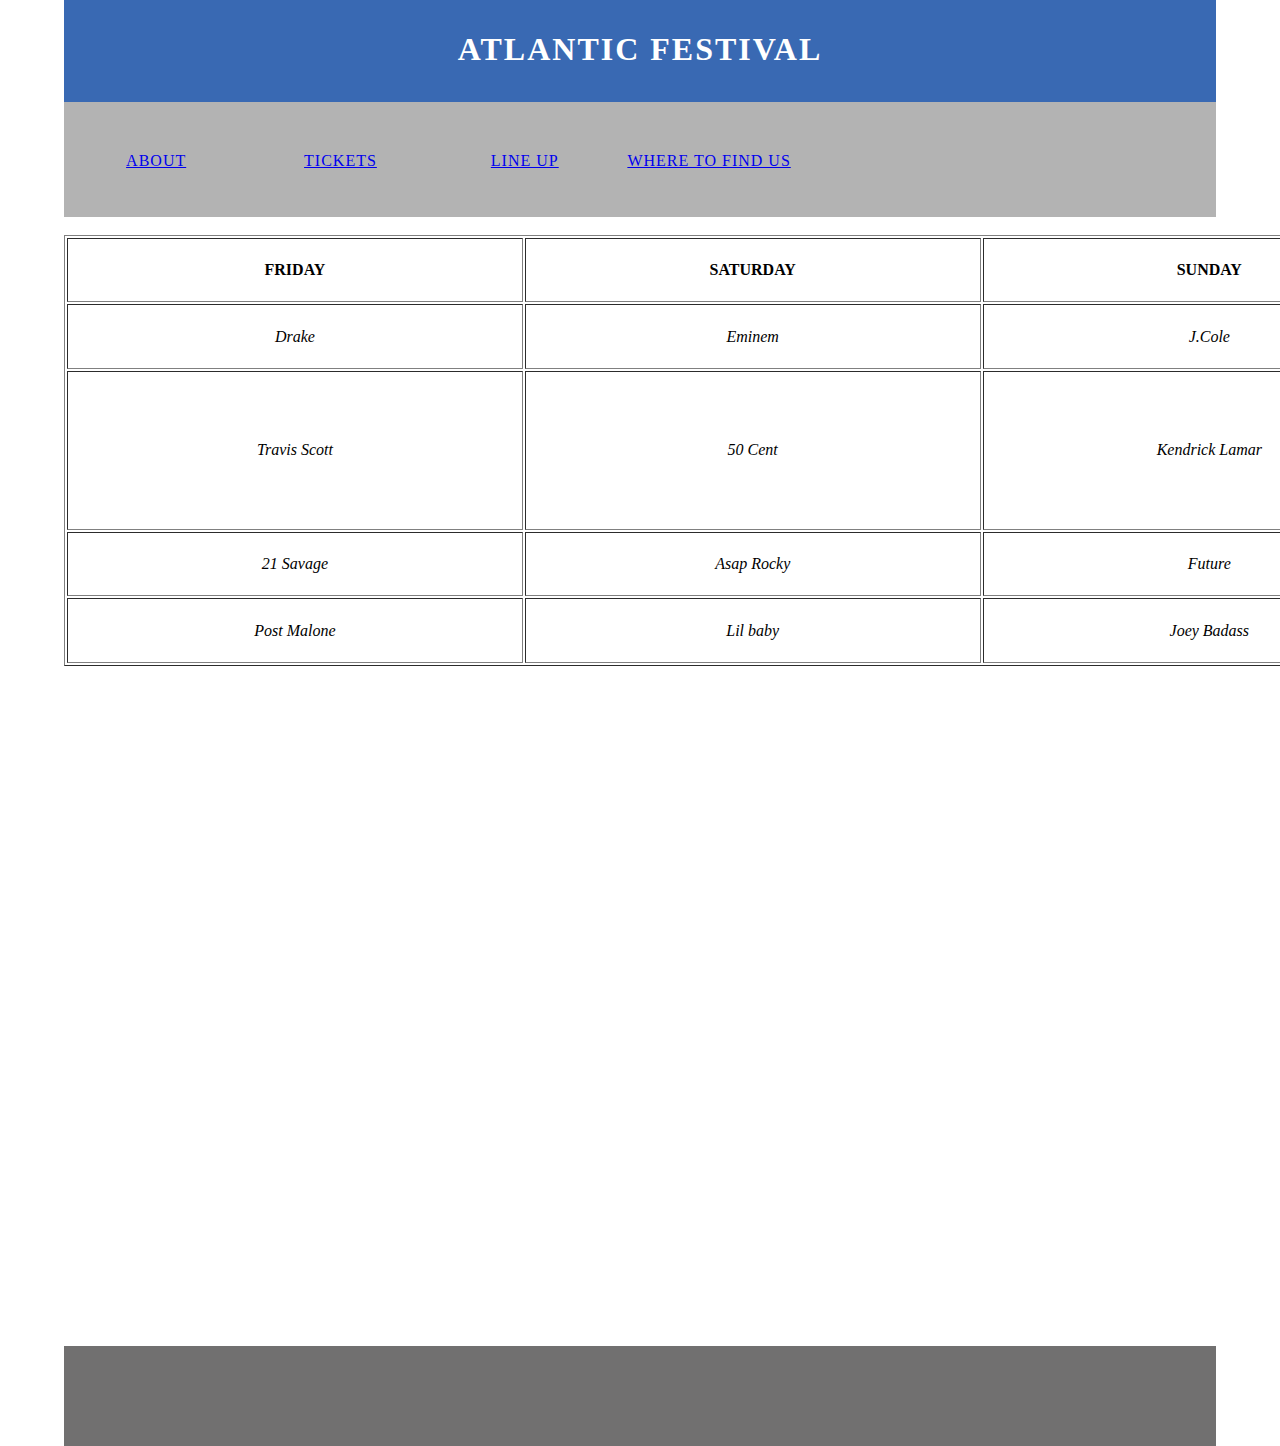
<file: page2.html>
<!doctype html>
<html>
<head>
<meta charset="utf-8">
<meta http-equiv="X-UA-Compatible" content="IE=edge">
<meta name="viewport" content="width=device-width, initial-scale=1">
<title>Simple Theme</title>
<link href="css/multiColumnTemplate.css" rel="stylesheet" type="text/css">
<!-- HTML5 shim and Respond.js for IE8 support of HTML5 elements and media queries -->
<!-- WARNING: Respond.js doesn't work if you view the page via file:// -->
<!--[if lt IE 9]>
      <script src="https://oss.maxcdn.com/html5shiv/3.7.2/html5shiv.min.js"></script>
      <script src="https://oss.maxcdn.com/respond/1.4.2/respond.min.js"></script>
    <![endif]-->
</head>
<body>
<div class="container">
  <header>
    <div class="primary_header">
      <h1 class="title">ATLANTIC FESTIVAL</h1>
    </div>
    <nav class="secondary_header" id="menu">
      <ul>
        <li><a href="index.html">ABOUT</a></li>
        <li><a href="page1.html.html">TICKETS</a></li>
        <li><a href="page2.html.html">LINE UP</a></li>
        <li><a href="page3.html">WHERE TO FIND US</a></li>
      </ul>
    </nav>
  </header>
  <section>
    <h2 class="noDisplay">Main Content</h2>
      <table width="1375" height="431" border="1">
        <caption style="font-size: 16px">
        <br>
        </caption>
        <tbody>
          <tr>
            <th width="374" style="text-align: center" scope="col"><strong>FRIDAY</strong></th>
            <th width="374" style="text-align: center" scope="col"><strong>SATURDAY</strong></th>
            <th width="372" style="text-align: center" scope="col">SUNDAY</th>
          </tr>
          <tr>
            <td style="text-align: center"><em>Drake</em></td>
            <td style="text-align: center"><em>Eminem</em></td>
            <td style="text-align: center"><em>J.Cole</em></td>
          </tr>
          <tr>
            <td style="text-align: center"><p><em>Travis Scott</em></p></td>
            <td style="text-align: center"><em>50 Cent</em></td>
            <td style="text-align: center"><em>Kendrick Lamar</em></td>
          </tr>
          <tr>
            <td style="text-align: center"><em>21 Savage</em></td>
            <td style="text-align: center"><em>Asap Rocky</em></td>
            <td style="text-align: center"><em>Future</em></td>
          </tr>
          <tr>
            <td style="text-align: center"><em>Post Malone</em></td>
            <td style="text-align: center"><em>Lil baby</em></td>
            <td style="text-align: center"><em>Joey Badass</em></td>
          </tr>
        </tbody>
      </table>
      <p>&nbsp;</p>
    </article>
    <p>&nbsp;</p>
    <p>&nbsp;</p>
    <p>&nbsp;</p>
    <p>&nbsp;</p>
    <p>&nbsp;</p>
    <p>&nbsp;</p>
    <p>&nbsp;</p>
    <p>&nbsp;</p>
    <p>&nbsp;</p>
    <p>&nbsp;</p>
    <p>&nbsp;</p>
    <p>&nbsp;</p>
    <p>&nbsp;</p>
    <p>&nbsp;</p>
    <p>&nbsp;</p>
    <p>&nbsp;</p>
    <p>&nbsp;</p>
    <p>&nbsp;</p>
  </section>
  <div class="row"></div>
  <div class="row blockDisplay"></div>
  <footer class="secondary_header footer"></footer>
</div>
</body>
</html>
</file>
<file: css/multiColumnTemplate.css>
@charset "UTF-8";
.container {
	background-color: #FFFFFF;
	width: 90%;
	margin-left: auto;
	margin-right: auto;
	border-bottom-width: 0px;
	padding-left: 0px;
	padding-top: 0px;
	padding-right: 0px;
	padding-bottom: 0px;
	text-align: right;
}
.row {
	width: 100%;
	margin-top: 0px;
	margin-right: 0px;
	margin-bottom: 0px;
	margin-left: 0px;
	padding-top: 0px;
	padding-right: 0px;
	padding-bottom: 0px;
	padding-left: 0px;
	display: inline-block
}
.row.blockDisplay {
	display: block;
}
.column_half {
	width: 50%;
	float: left;
	margin-top: 0px;
}
.columns {
	width: 25%;
	float: left;
	font-family: "Source Sans Pro";
	color: #A5A5A5;
	line-height: 24px;
	padding-top: 10px;
	padding-bottom: 10px;
	text-align: justify;
	margin-top: 15px;
	margin-bottom: 15px;
	padding-left: 0px;
	padding-right: 0px;
	margin-left: 0px;
	margin-right: 0px;
}
.row .columns p {
	padding-left: 10%;
	padding-right: 10%;
}
.container .columns h4 {
	text-align: center;
	color: #01B2D1;
}
.primary_header {
	width: 100%;
	background-color: #3969B3;
	padding-top: 10px;
	padding-bottom: 10px;
	clear: left;
	border-bottom: 2px solid #3969B3;

}
.secondary_header {
	width: 100%;
	padding-top: 50px;
	padding-bottom: 50px;
	background-color: #B3B3B3;
	clear: left;
}
.container .secondary_header ul {
	margin-top: 0%;
	margin-right: auto;
	margin-bottom: 0px;
	margin-left: auto;
	padding-top: 0px;
	padding-right: 0px;
	padding-bottom: 15px;
	padding-left: 0px;
	width: 100%;
}
.secondary_header ul li {
	list-style: none;
	float: left;
	margin-right: auto;
	margin-top: 0px;
	font-family: "Source Sans Pro";
	font-weight: normal;
	color: #FFFFFF;
	letter-spacing: 1px;
	margin-left: auto;
	text-align: center;
	width: 16%;
	transition: all 0.3s linear;
}
.secondary_header ul li:hover {
	color: #717070;
	cursor: pointer;
}
.left_article {
	background-color: #FFFFFF;
	width: 60%;
	float: left;
	font-family: "Source Sans Pro";
	color: #343434;
	padding-bottom: 15px;
	text-align: center;
}
.noDisplay {
	display: none;
}
.container .left_article h3 {
	padding-left: 5%;
	padding-right: 5%;
	margin-top: 5%;
	color: #1200FB;
	font-weight: bold;
	text-transform: uppercase;
}
.container .left_article p {
	padding-left: 5%;
	padding-right: 5%;
	text-align: justify;
	line-height: 24px;
	margin-top: 30px;
	margin-bottom: 15px;
	color: #000000;
}
.right_article {
	width: 40%;
	float: left;
	background-color: #F6F6F6;
}
.container .right_article ul {
	margin-top: 0px;
	margin-right: 0px;
	margin-bottom: 0px;
	margin-left: 0px;
	padding-top: 0px;
	padding-right: 0px;
	padding-bottom: 0px;
	padding-left: 0px;
}
.right_article ul li {
	font-family: "Source Sans Pro";
	list-style: none;
	text-align: center;
	background-color: #B3B3B3;
	width: 90%;
	margin-left: auto;
	margin-right: auto;
	margin-top: 10px;
	margin-bottom: 10px;
	padding-top: 15px;
	padding-bottom: 15px;
	color: #FFFFFF;
	font-weight: bold;
	border-radius: 0px;
	transition: all 0.3s linear;
	border-left: 5px solid #717070;
}
.right_article ul li:hover {
	background-color: #717070;
	cursor: pointer;
}
.footer {
	background-color: #717070;
	text-align: left;
}
.title {
	font-weight: bold;
	font-style: normal;
	font-family: "Source Sans Pro";
	text-align: center;
	color: #FFFFFF;
	letter-spacing: 2px;
}
.placeholder {
	/* [disabled]max-width: 400px;
*/
	/* [disabled]max-height: 200px;
*/
	width: 100%;
	padding-top: 30px;
	/* [disabled]padding-left: 19px;
*/
	padding-bottom: 30px;
	height: 100%;
}
.left_half {
	background-color: #52BAD5;
}
.container .column_half.left_half h2 {
	color: #FFFFFF;
	font-family: "Source Sans Pro";
	text-align: center;
}
.right_half {
	background-color: #01B2D1;
	color: #FFFFFF;
	font-family: "Source Sans Pro";
	text-align: center;
	font-weight: bold;
}
.column_title {
	padding-top: 25px;
	padding-bottom: 25px;
}
.copyright {
	text-align: center;
	background-color: #717070;
	color: #FFFFFF;
	text-transform: uppercase;
	font-weight: lighter;
	letter-spacing: 2px;
	border-top-width: 2px;
	font-family: "Source Sans Pro";
}
body {
	margin-top: 0px;
	margin-right: 0px;
	margin-bottom: 0px;
	margin-left: 0px;
}

@media (max-width: 320px) {
.secondary_header ul li {
	float: none;
	margin-top: 28px;
	margin-left: 0px;
	width: 100%;
}
.container .secondary_header ul {
	margin-top: 0px;
	margin-right: 0px;
	margin-bottom: 0px;
	margin-left: 0px;
	padding-top: 0px;
	padding-right: 0px;
	padding-bottom: 0px;
	padding-left: 0px;
	height: auto;
	width: 100%;
	text-align: center;
}
.secondary_header {
	margin-top: 0px;
	margin-right: 0px;
	margin-bottom: 0px;
	margin-left: 0px;
	padding-top: 1px;
	padding-bottom: 40px;
}
.left_article {
	width: 100%;
	height: auto;
}
.right_article {
	width: 100%;
	height: auto;
}
.placeholder {
	width: 100%;
	margin-top: 22PX;
	margin-right: 0px;
	margin-bottom: 22PX;
	margin-left: 0px;
	padding-top: 0px;
	padding-right: 0px;
	padding-bottom: 0px;
	padding-left: 0px;
	max-width: 400px;
	max-height: 200px;
	height: auto;
}
.columns {
	width: 100%;
	margin-top: 0px;
	margin-right: 0px;
	margin-bottom: 0px;
	margin-left: 0px;
	padding-top: 0PX;
	padding-right: 0PX;
	padding-bottom: 0PX;
	padding-left: 0PX;
}
.columns p {
	padding-left: 10px;
	padding-right: 10px;
}
.column_half.left_half {
	width: 100%;
}
.column_half.right_half {
	width: 100%;
}
.copyright {
	padding-top: 25px;
	padding-bottom: 0px;
	margin-bottom: 0px;
}
.container .left_article h3 {
	margin-top: 30px;
}
.social .social_icon img {
	width: 80%;
}
.container .secondary_header {
}
}

@media (min-width: 321px) and (max-width: 768px) {
.secondary_header ul li {
	float: none;
	margin-top: 28px;
	margin-left: 0px;
	width: 100%;
}
.container .secondary_header ul {
	margin-top: 0px;
	margin-right: 0px;
	margin-bottom: 0px;
	margin-left: 0px;
	padding-top: 0px;
	padding-right: 0px;
	padding-bottom: 0px;
	padding-left: 0px;
	height: auto;
	width: 100%;
	text-align: center;
}
.secondary_header {
	margin-top: 0px;
	margin-right: 0px;
	margin-bottom: 0px;
	margin-left: 0px;
	padding-top: 1px;
	padding-bottom: 40px;
}
.left_article {
	width: 100%;
	height: auto;
}
.right_article {
	width: 100%;
	height: auto;
	padding-bottom: 25px;
}
.placeholder {
	margin-top: 0px;
	margin-right: 0px;
	margin-bottom: 0px;
	margin-left: 0px;
	padding-top: 0px;
	padding-right: 0px;
	padding-bottom: 0px;
	padding-left: 0px;
	width: 100%;
	max-width: 100%;
	height: auto;
	max-height: 100%;
}
.columns {
	width: 100%;
	margin-top: 6px;
	margin-right: 0px;
	margin-bottom: 6px;
	margin-left: 0px;
	padding-top: 0px;
	padding-right: 0px;
	padding-bottom: 0px;
	padding-left: 0px;
}
.columns p {
	padding-left: 14px;
	padding-right: 14px;
}
.column_half.left_half {
	width: 100%;
}
.column_half.right_half {
	width: 100%;
}
}

@media (min-width: 769px) and (max-width: 1000px) {
.secondary_header {
	overflow: auto;
	padding-top: 30px;
	padding-bottom: 30px;
}
.secondary_header ul li {
	margin-top: 10px;
	margin-right: 7%;
	margin-bottom: 10px;
	margin-left: 7%;
}
.left_article {
	height: auto;
}
.right_article {
	height: auto;
	padding-bottom: 27px;
}
.placeholder {
	width: 100%;
	margin-left: 0px;
	margin-right: 0px;
	padding-left: 0px;
	padding-right: 0px;
}
.columns {
	width: 50%;
	float: left;
	padding-left: 0px;
	padding-top: 0px;
	padding-right: 0px;
	padding-bottom: 0px;
}
.container .columns p {
	padding-left: 25px;
	padding-right: 25px;
}
}

@media (min-width: 1001px) {
}
.thumbnail {
	width: 100px;
	border-radius: 200px;
	height: 100px;
	margin-left: auto;
}
.thumbnail_align {
	text-align: center;
}
.social {
	text-align: center;
	margin-right: 0px;
	margin-bottom: 0px;
	margin-left: 0px;
	width: 100%;
	background-color: #414141;
	clear: both;
	overflow: auto;
}
.social_icon {
	width: 25%;
	text-align: center;
	float: left;
	transition: all 0.3s linear;
	line-height: 0px;
	padding-top: 7px;
}
.container .social .social_icon:hover {
	cursor: pointer;
	opacity: 0.5;
}
#menu {
}
</file>
